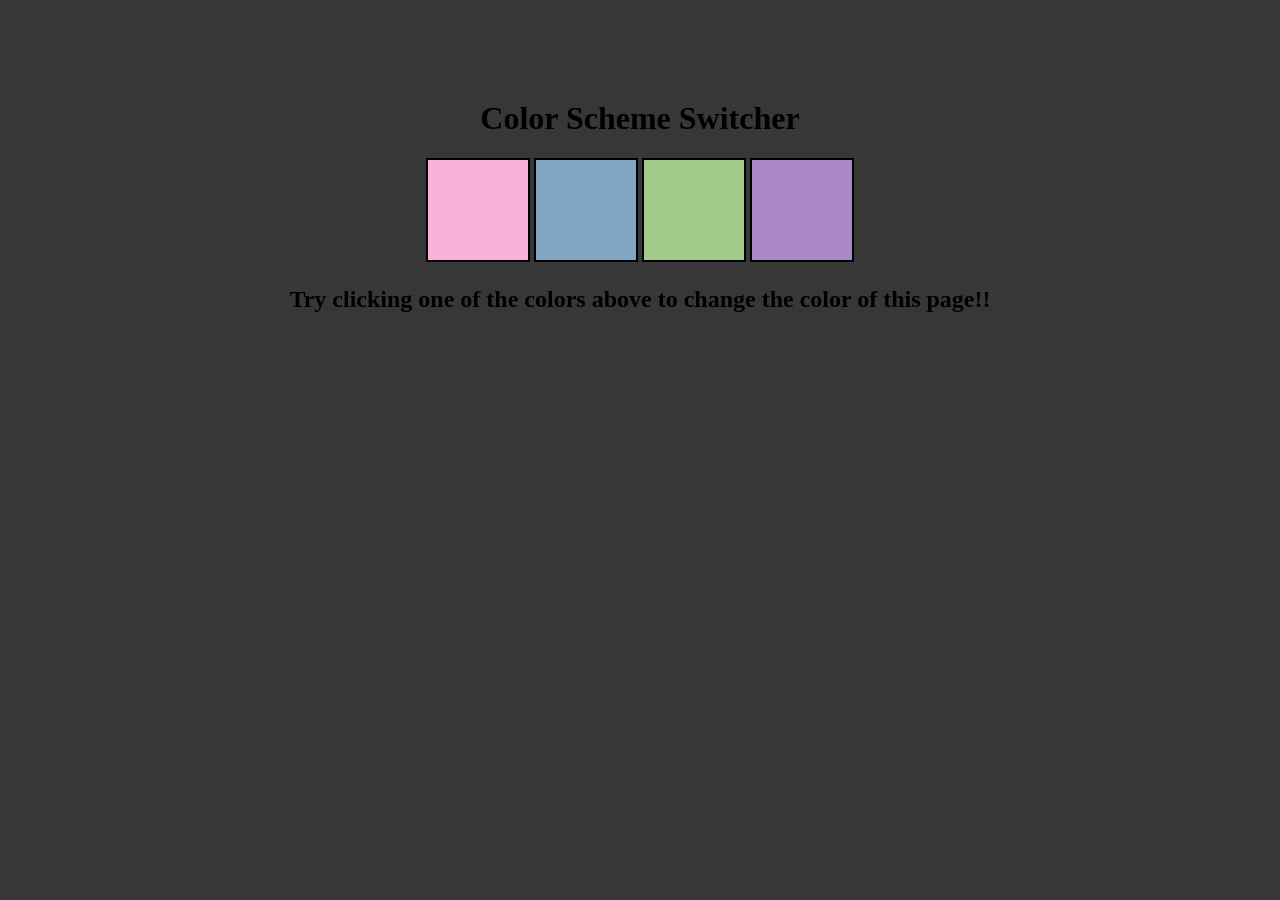
<file: 07_Project1/index.html>
<!DOCTYPE html>
<html lang="en">
<head>
    <meta charset="UTF-8">
    <meta name="viewport" content="width=device-width, initial-scale=1.0">
    <title>Color-Changer</title>
    <link rel="stylesheet" href="style.css">
</head>
<body>
    <div class="canvas">
        <h1>Color Scheme Switcher</h1>
        <div class="button" id="pastelPink"></div>
        <div class="button" id="pastelBlue"></div>
        <div class="button" id="pastelYellow"></div>
        <div class="button" id="pastelPurple"></div>
        <h2>Try clicking one of the colors above
        <span>to change the color of this page!!</span>
        </h2>
    </div>
</body>
<script src="script.js"></script>
</html>
</file>
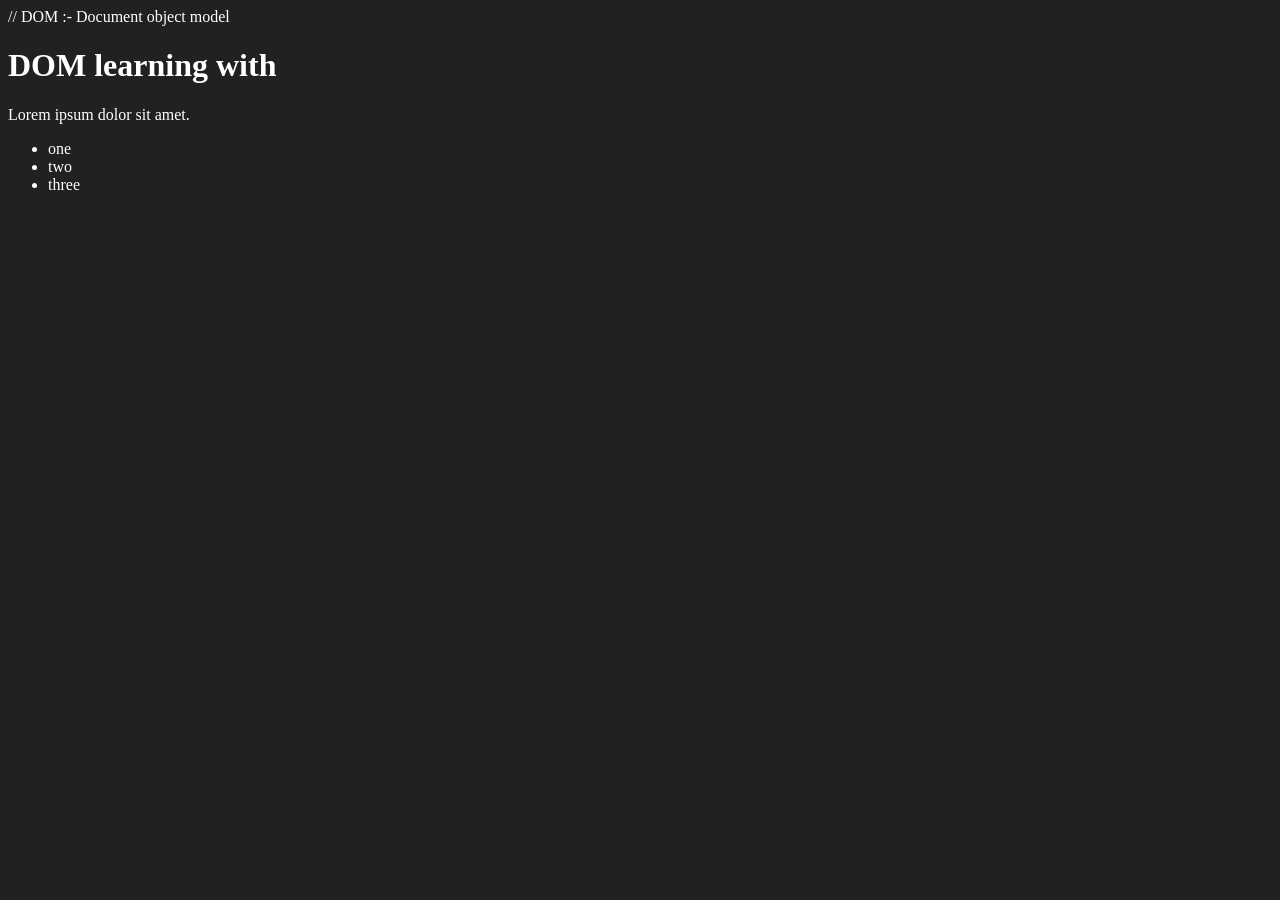
<file: 06_DOM/one.html>
// DOM :- Document object model

<!DOCTYPE html>
<html lang="en">
<head>
    <meta charset="UTF-8">
    <meta name="viewport" content="width=device-width, initial-scale=1.0">
    <title>DOM,, learning</title>
    <style>
        .bg_black{
            background-color :#212121;
            color: white;
        }
    </style>
</head>
<body class="bg_black">
    <div >
        <h1 class="heading" id= "title" >DOM learning with <span style="display: none;">test text</span>
        </h1>
        <p>Lorem ipsum dolor sit amet.</p>
        <ul>
            <li>one</li>
            <li>two</li>
            <li>three</li>
        </ul>
    </div>
</body>
</html>
</file>
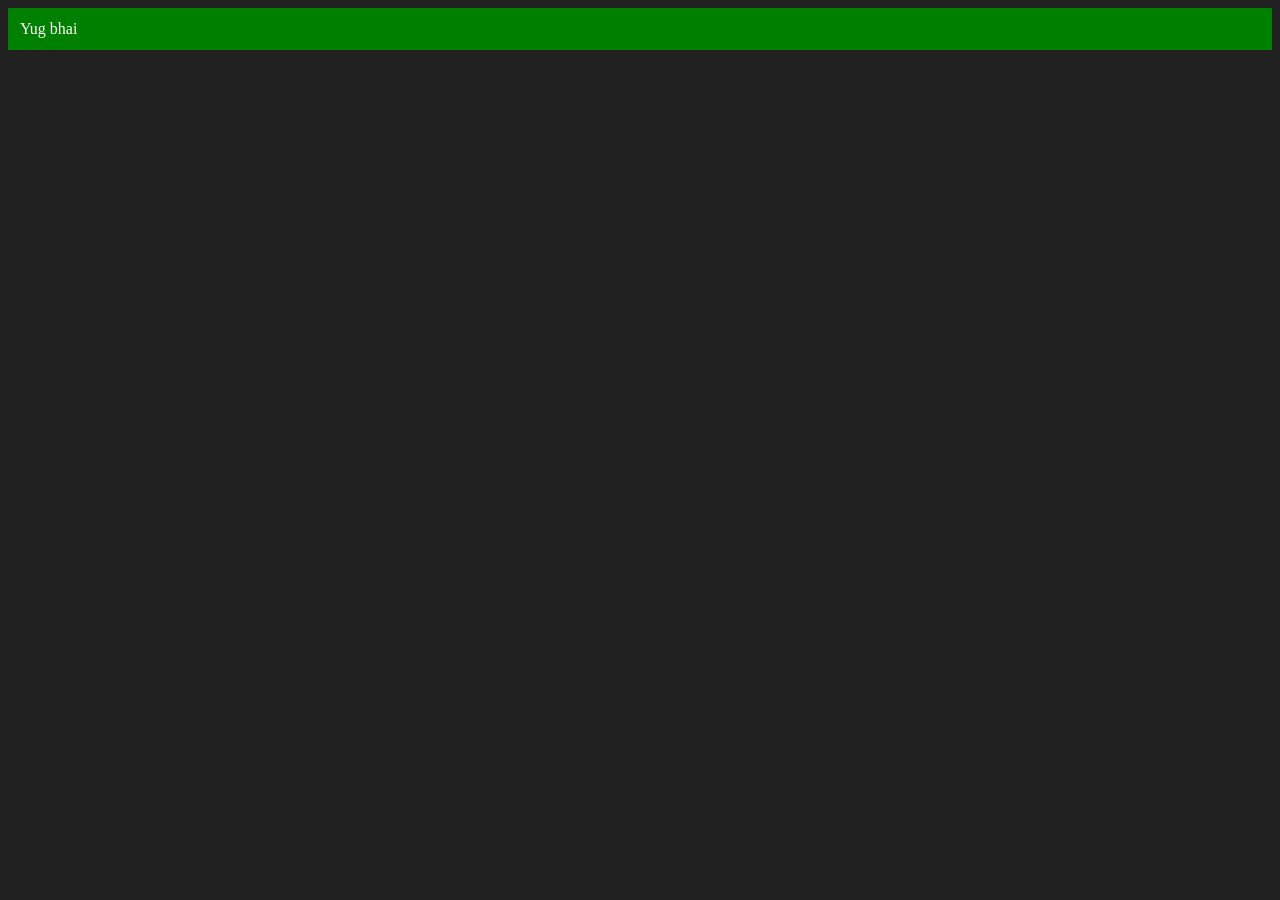
<file: 06_DOM/three.html>
<!DOCTYPE html>
<html lang="en">
<head>
    <meta charset="UTF-8">
    <meta name="viewport" content="width=device-width, initial-scale=1.0">
    <title>DOM | Yug Rathod</title>
</head>
<body style="background-color: #212121; color: #fff;">
    
</body>
<script>
    // creating a div element
    const div = document.createElement('div')
    console.log(div);
    // adding property into this div
    div.className = "main"
    div.id = "myId"
    div.setAttribute("title", "generated title")
    div.style.backgroundColor = "green"
    div.style.padding = "12px"
    // 2 ways to add text one is this
    // div.innerText = "Yug bhai"
    // the other is 
    const addTxt = document.createTextNode("Yug bhai")
    div.appendChild(addTxt)
    // now this whole element is saved in memory, now we have to attach this in main file to implement it
    document.body.appendChild(div)
</script>
</html>
</file>
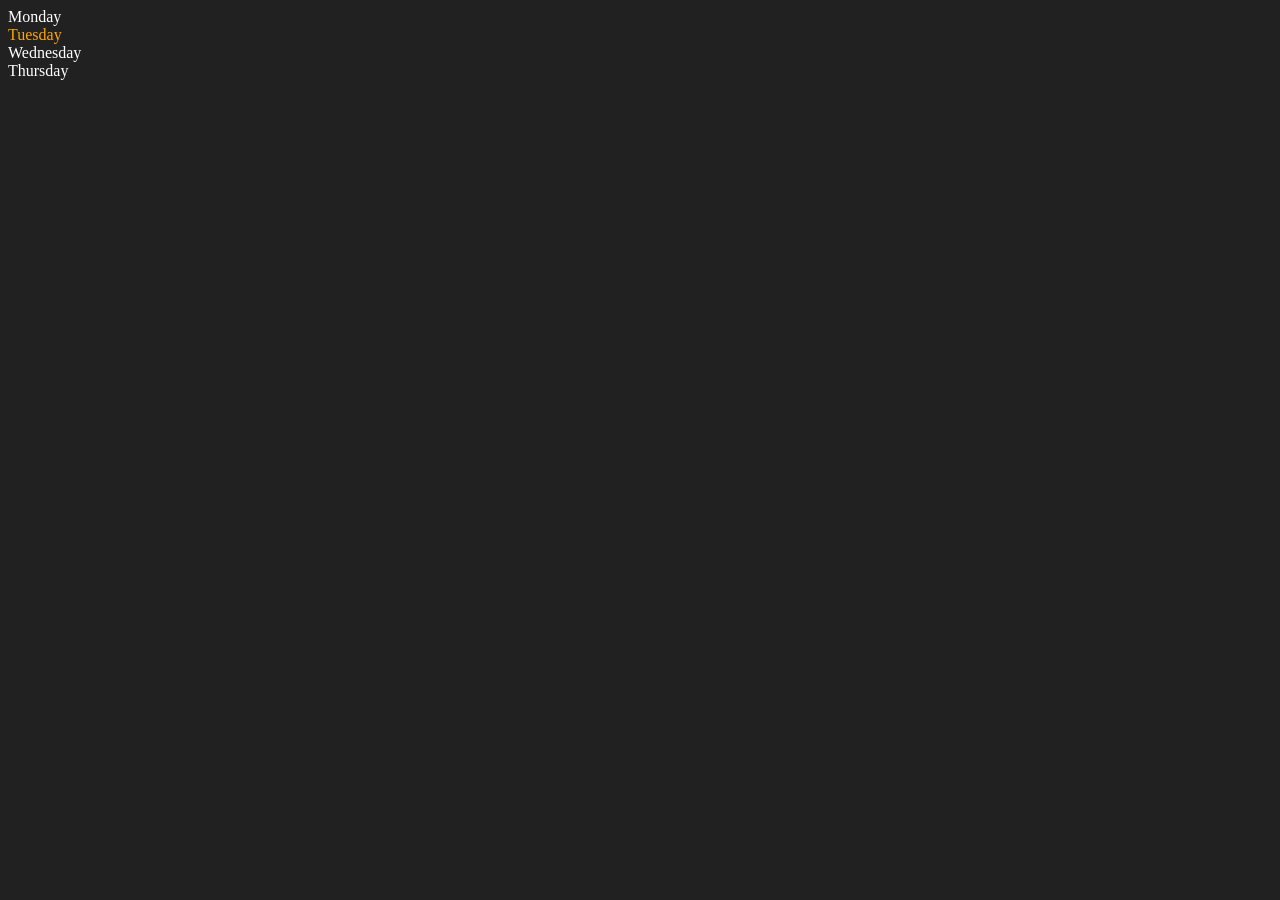
<file: 06_DOM/two.html>
<!DOCTYPE html>
<html lang="en">
<head>
    <meta charset="UTF-8">
    <meta name="viewport" content="width=device-width, initial-scale=1.0">
    <title>DOM | Yug Rathod</title>
</head>
<body style="background-color: #212121; color: #fff;">
    <div class="parent">
        <div class="day">Monday</div>
        <div class="day">Tuesday</div>
        <div class="day">Wednesday</div>
        <div class="day">Thursday</div>
    </div>
</body>
<script>
    // selec parent element
    const parent = document.querySelector('.parent')
    console.log(parent);
    console.log(parent.children);
    console.log(parent.children[1].innerHTML);
    for (let i = 0; i < parent.children.length; i++) {
        console.log(parent.children[i].innerHTML);
    }
    parent.children[1].style.color = 'orange';
    console.log(parent.firstElementChild);
    console.log(parent.lastElementChild);
    
    const day1 = document.querySelector('.day')
    console.log(day1.innerHTML);
    console.log(day1.parentElement);
    console.log(day1.nextElementSibling);
    
</script>

</html>
</file>
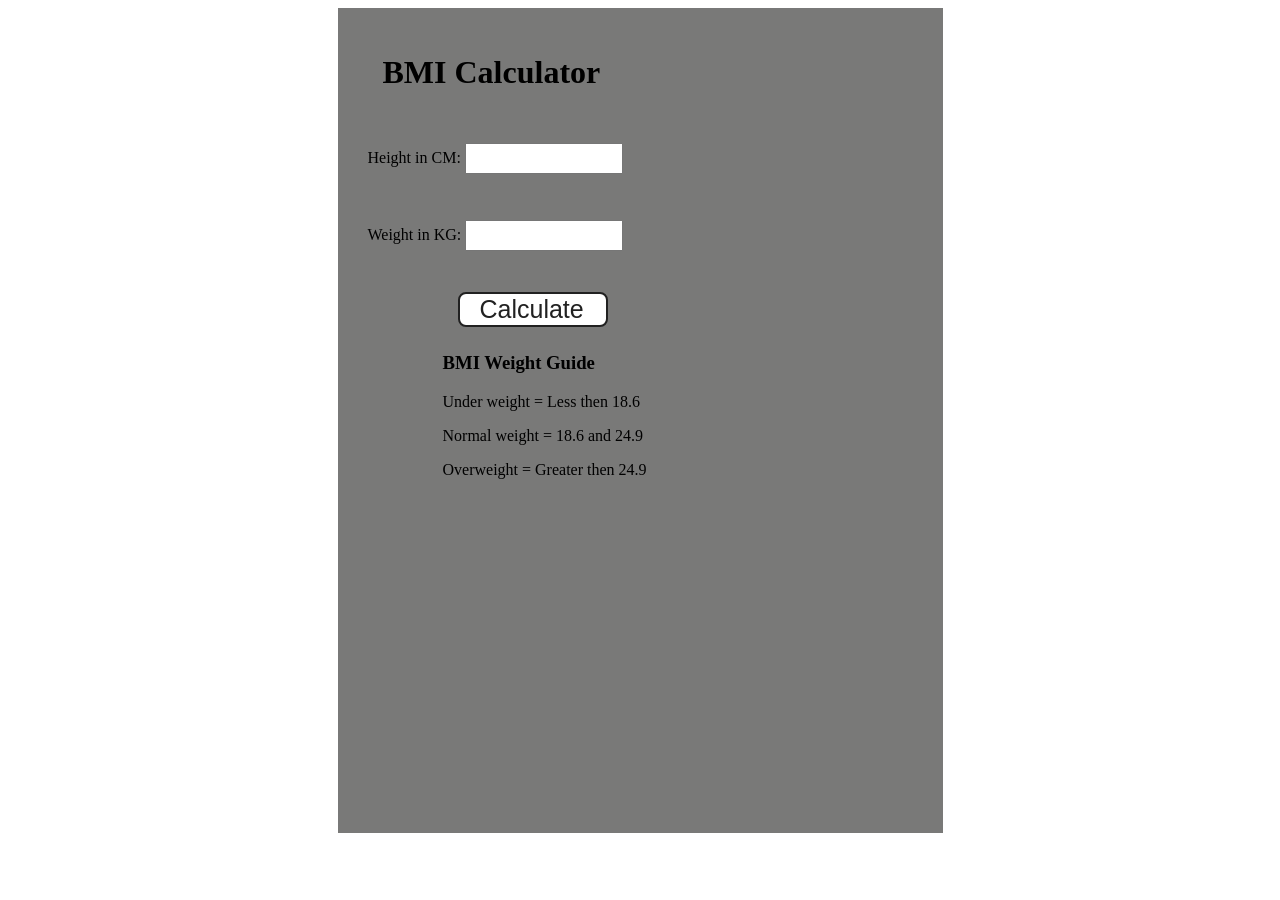
<file: 08_Project2/index2.html>
<!DOCTYPE html>
<html lang="en">
<head>
    <meta charset="UTF-8">
    <meta name="viewport" content="width=device-width, initial-scale=1.0">
    <title>BMI Calculator</title>
    <link rel="stylesheet" href="style2.css">
</head>
<body>
    <div class="container">
        <h1>BMI Calculator</h1>
        <form>
            <p><label for="height">Height in CM: </label><input type="text" id="height"></p>
            <p><label for="weight">Weight in KG: </label><input type="text" id="weight"></p>
            <button id="calc">Calculate</button>
            <div id="results"></div>
            <div id="weight-guide">
                <h3>BMI Weight Guide</h3>
                <p>Under weight = Less then 18.6</p>
                <p>Normal weight = 18.6 and 24.9</p>
                <p>Overweight = Greater then 24.9</p>

            </div>
        </form>
    </div>  
</body>
    <script src="script2.js"></script>
</html>
</file>
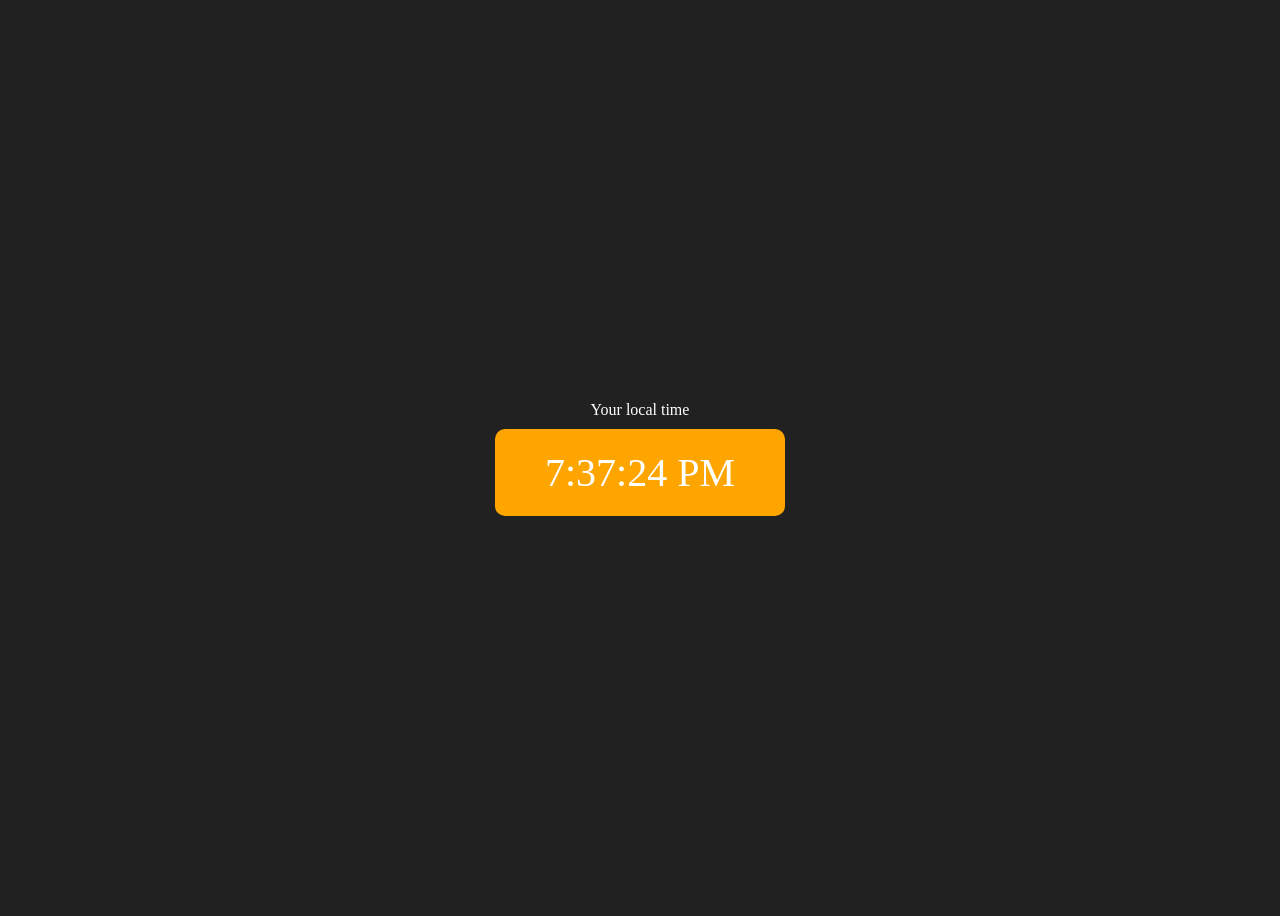
<file: 09_Project3/index3.html>
<!DOCTYPE html>
<html lang="en">
<head>
    <meta charset="UTF-8">
    <meta name="viewport" content="width=device-width, initial-scale=1.0">
    <title>Digital Clock</title>
    <style>
        body {
        background-color: #212121;
        color: #fff;
      }
      .center {
        display: flex;
        height: 100vh;
        justify-content: center;
        align-items: center;
        flex-direction: column;
      }
      #clock {
        font-size: 40px;
        background-color: orange;
        padding: 20px 50px;
        margin-top: 10px;
        border-radius: 10px;
      }
    </style>
</head>
<body>
    <div class="center">
      <div id="banner"><span>Your local time</span></div>
      <div id="clock"></div>
    </div>
    <script src="script3.js"></script>
</body>
</html>
</file>
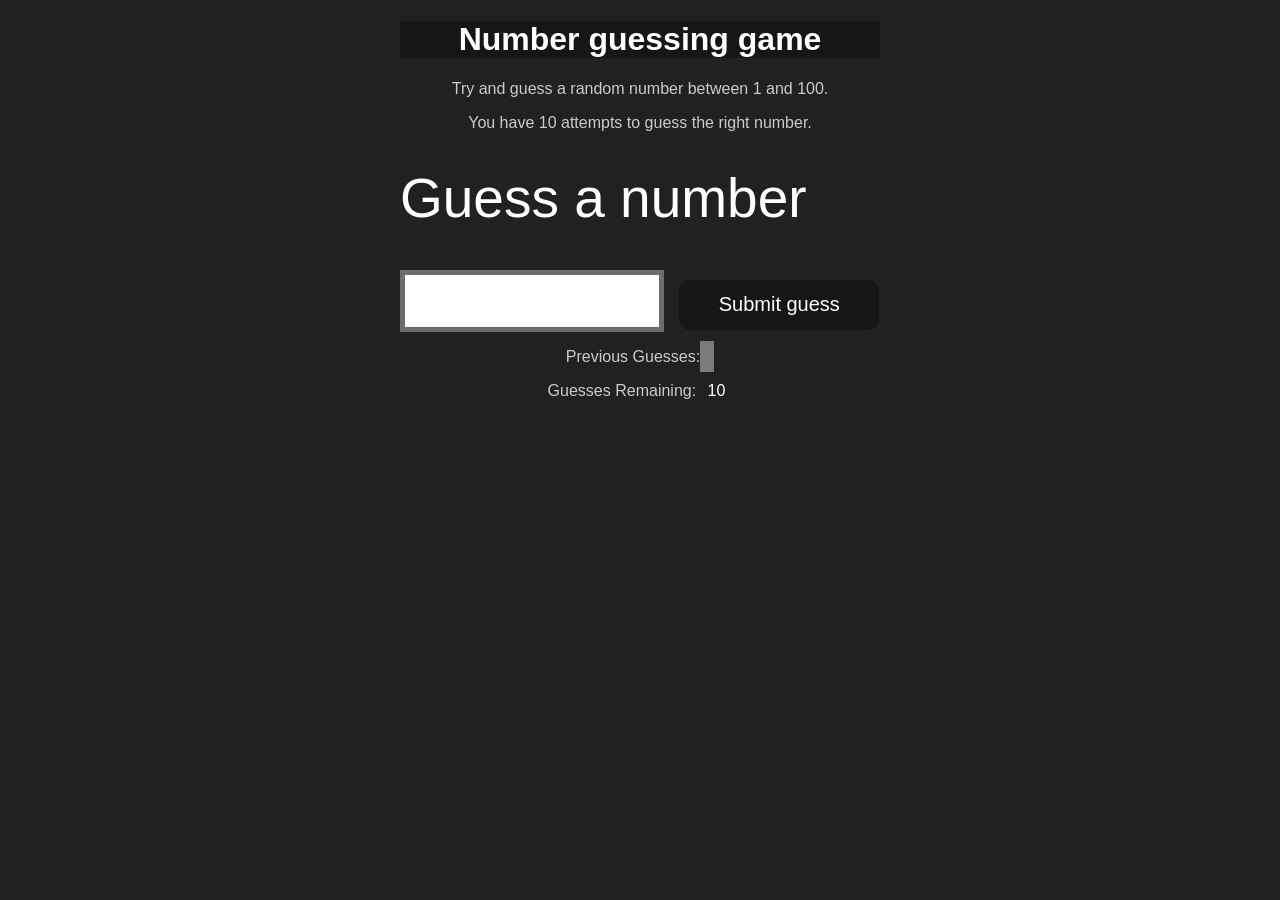
<file: 10_Project4/index4.html>
<!DOCTYPE html>
<html lang="en">
<head>
    <meta charset="UTF-8">
    <meta name="viewport" content="width=device-width, initial-scale=1.0">
    <title>Guess the number</title>
    <link rel="stylesheet" href="styles4.css">
</head>
<body>
    <div class="wrapper">
        <h1>Number guessing game</h1>
        <p>Try and guess a random number between 1 and 100.</p>
        <p>You have 10 attempts to guess the right number.</p> </br>
        <form class="form">
            <label2 for="guessField" id="guess">Guess a number</label>
            <input type="text" id="guessField"  class="guessField">
            <input type="submit" id="subt" value="Submit guess" class="guessSubmit">
        </form>
        <div class="resultParas">
            <p >Previous Guesses: <span class="guesses"></span></p>
            <p >Guesses Remaining: <span class="lastResult">10</span></p>
            <p class="lowOrHi"></p>
        </div>
    </div>
    <script src="script4.js"></script>
</body>
</html>
</file>
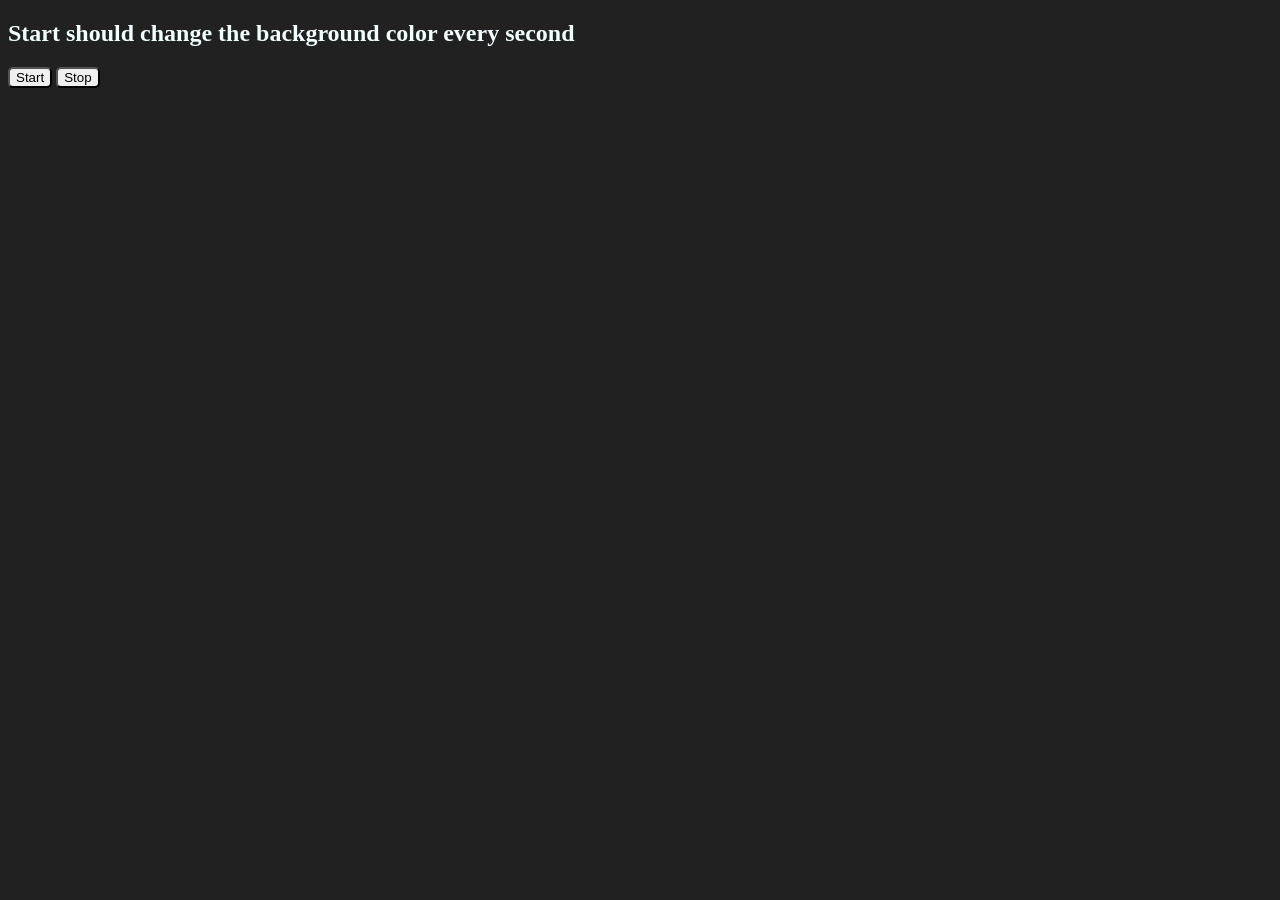
<file: 11_Project5/index5.html>
<!DOCTYPE html>
<html lang="en">
<head>
    <meta charset="UTF-8">
    <meta name="viewport" content="width=device-width, initial-scale=1.0">
    <title>Document</title>
</head>
<body style="background-color: #212121; color: azure;">
    <h2>Start should change the background color every second</h2>
    <button id="start" style="border-radius: 5px;">Start</button>
    <button id="stop" style="border-radius: 5px;">Stop</button>
    <script src="script5.js"></script>
</body>
</html>
</file>
<file: 07_Project1/style.css>
html{
    margin: 0;
}

div{
    display: block;
}

body{
    background-color: #383737;
}

.canvas{
    margin: 100px auto 100px;
    width: 80%;
    text-align: center;
    color: rgb(0, 0, 0);
}

.button{
    height: 100px;
    width: 100px;
    border: solid black 2px;
    display: inline-block;
}

#pastelPink{
    background-color: #F9B2D7;
}

#pastelBlue{
    background-color: #81A6C6;
}

#pastelYellow{
    background-color: #A2CB8B;
}

#pastelPurple{
    background-color: #AC87C5;
}
</file>
<file: 08_Project2/style2.css>
body{
    display:flex;
    justify-content: center;
    align-items: center;
}

.container {
    width: 575px;
    height: 825px;
    background-color: #797978;
    padding-left: 30px;
    align-items: center;
}

#height,
#weight {
  width: 150px;
  height: 25px;
  margin-top: 30px;
}

#weight-guide {
  margin-left: 75px;
  margin-top: 25px;
}

#results {
  font-size: 35px;
  margin-left: 90px;
  margin-top: 20px;
  color: rgb(241, 241, 241);
}

button {
  width: 150px;
  height: 35px;
  margin-left: 90px;
  margin-top: 25px;
  background-color: #fff;
  padding: 1px 30px;
  padding-left: 20px;
  border-radius: 8px;
  color: #212121;
  text-decoration: none;
  border: 2px solid #212121;
  font-size: 25px;
}

h1 {
  padding-left: 15px;
  padding-top: 25px;
  
}
</file>
<file: 10_Project4/styles4.css>
html {
  font-family: sans-serif;
}

body {
  width: 300px;
  max-width: 750px;
  min-width: 480px;
  margin: 0 auto;
  background-color: #212121;
}

.lastResult {
  color: white;
  padding: 7px;
}

.guesses {
  color: white;
  padding: 7px;
}

button {
  background-color: #141414;
  color: #fff;
  width: 250px;
  height: 50px;
  border-radius: 25px;
  font-size: 30px;
  border-style: none;
  margin-top: 30px;
}

#subt {
  background-color: #161616;
  color: #ffffff;
  width: 200px;
  height: 50px;
  border-radius: 10px;
  font-size: 20px;
  border-style: none;
  margin-top: 50px;
}

#guessField {
  color: #000;
  width: 250px;
  height: 50px;
  font-size: 30px;
  border-style: none;
  margin-top: 25px;
  border: 5px solid #6c6d6d;
  text-align: center;
}

#guess {
  font-size: 55px;
  margin-top: 120px;
  color: #fff;
}

.guesses {
  background-color: #7a7a7a;
}

#wrapper {
  box-sizing: border-box;
  text-align: center;
  width: 450px;
  height: 550px;
  background-color: #474747;
  color: #fff;
  font-size: 25px;
}

h1 {
  background-color: #161616;
  color: #fff;
  text-align: center;
}

p {
  font-size: 16px;
  text-align: center;
  color: #cccccc;
}
</file>
